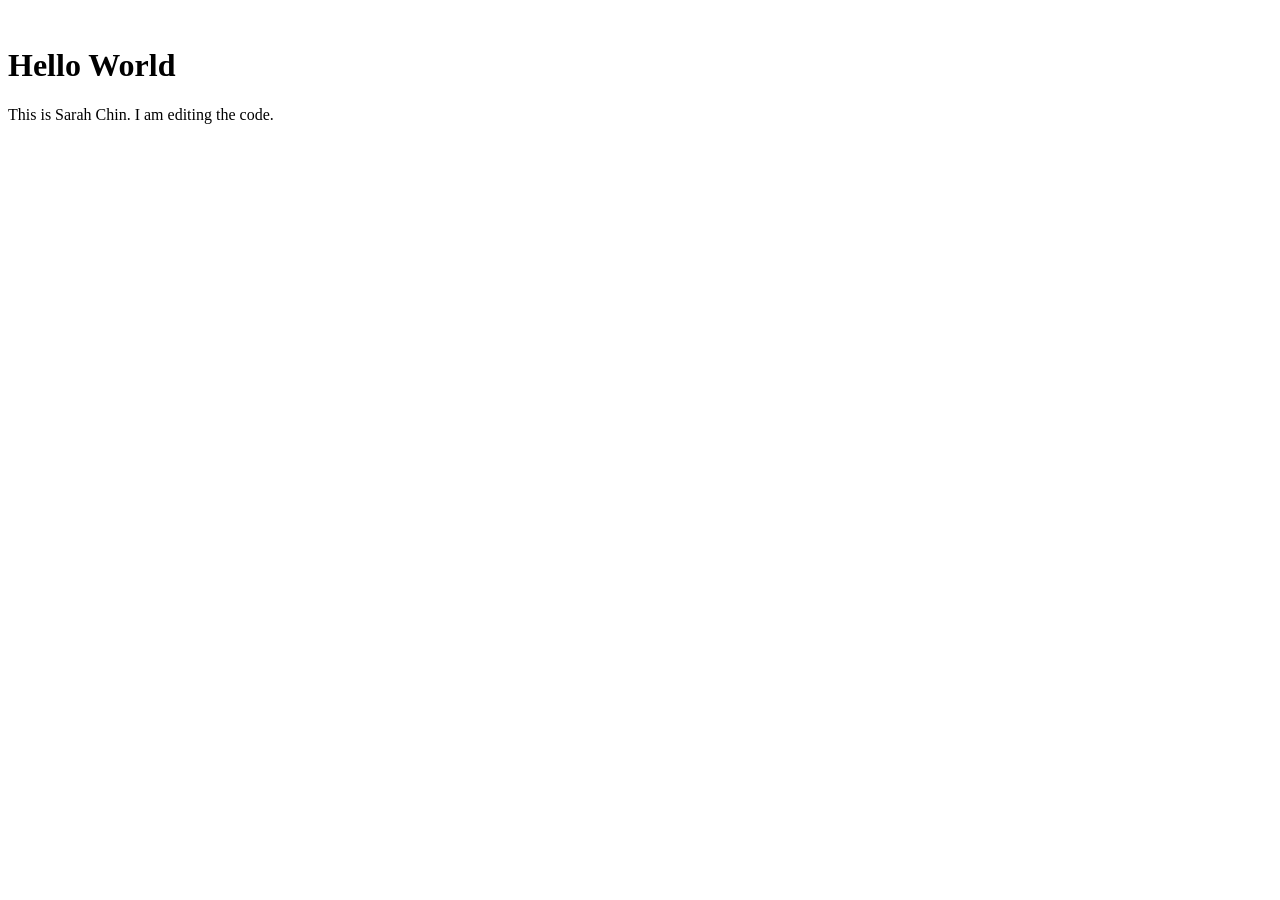
<file: lab06/index.html>
<!DOCTYPE html>
<html lang="en">
<head>
    <meta charset="UTF-8">
    <meta name="viewport" content="width=device-width, initial-scale=1.0">
    <title>Document</title>
<link href="node_modules/bootstrap/dist/css/bootstrap-grid.min.css"
rel="stylesheet"/>​
</head>
<body>
    <h1 class="text-primary">Hello World</h1>
    <p>This is Sarah Chin. I am editing the code.</p>

<script src="node_modules/bootstrap/dist/js/bootstrap.bundle.min.js"></script>​
</body>
</html>
</file>
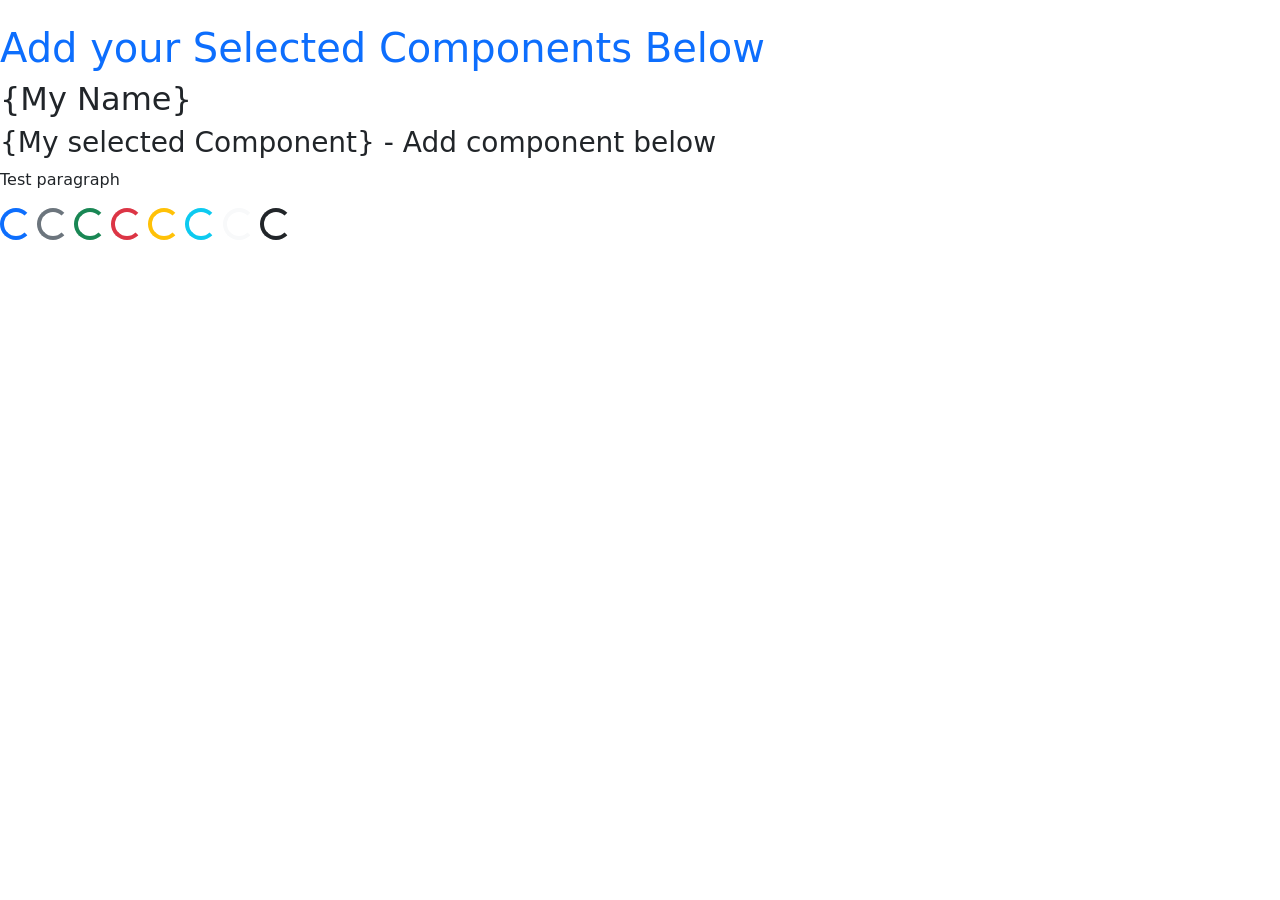
<file: lab06/participation.html>
<!DOCTYPE html>
<html lang="en">
<head>
    <meta charset="UTF-8">
    <meta name="viewport" content="width=device-width, initial-scale=1.0">
    <title>Document</title>
<link href="node_modules/bootstrap/dist/css/bootstrap.min.css"
rel="stylesheet"/>​
</head>
<body>
    <h1 class="text-primary">Add your Selected Components Below</h1>

    <h2>{My Name}</h2>
    <h3>{My selected Component} - Add component below</h3>
    <p>Test paragraph</p>

    <div class="spinner-border text-primary" role="status">
  <span class="visually-hidden">Loading...</span>
</div>
<div class="spinner-border text-secondary" role="status">
  <span class="visually-hidden">Loading...</span>
</div>
<div class="spinner-border text-success" role="status">
  <span class="visually-hidden">Loading...</span>
</div>
<div class="spinner-border text-danger" role="status">
  <span class="visually-hidden">Loading...</span>
</div>
<div class="spinner-border text-warning" role="status">
  <span class="visually-hidden">Loading...</span>
</div>
<div class="spinner-border text-info" role="status">
  <span class="visually-hidden">Loading...</span>
</div>
<div class="spinner-border text-light" role="status">
  <span class="visually-hidden">Loading...</span>
</div>
<div class="spinner-border text-dark" role="status">
  <span class="visually-hidden">Loading...</span>
</div>

<script src="node_modules/bootstrap/dist/js/bootstrap.bundle.min.js"></script>​
</body>
</html>
</file>
